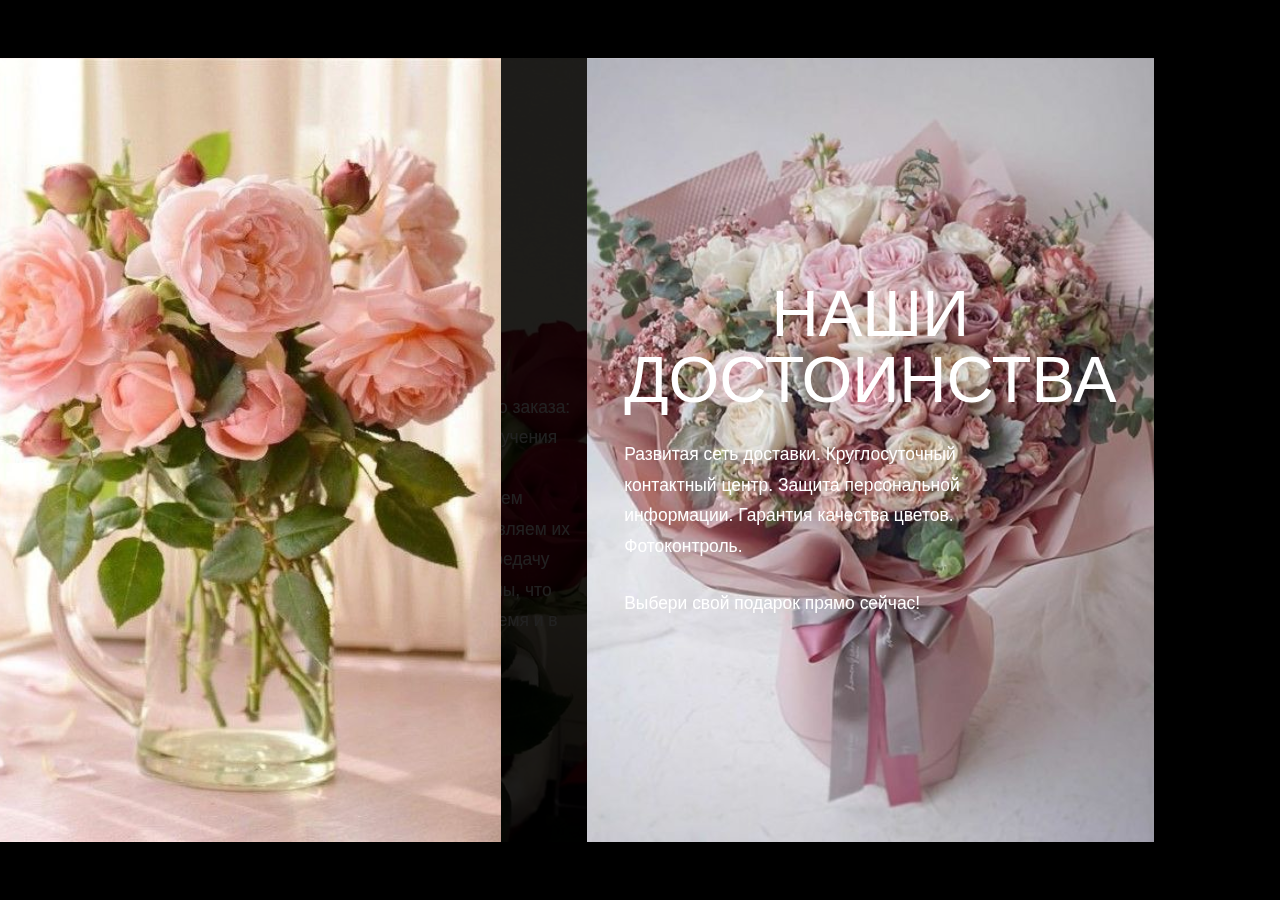
<file: about.html>
<!DOCTYPE html>
<html lang="en">

<head>
    <meta charset="UTF-8">
    <meta name="viewport" content="width=device-width, initial-scale=1.0">
    <title>About</title>
    <link rel="stylesheet" href="static/css/about.css">
    <link rel="stylesheet" href="static/css/musthave.css">
    <script src="js/about.js" defer></script>
</head>
<body>
    
    <!-- Меню -->
    <header class="header">
        <div class="header-top">
            <nav class="menu-body">
                <ul class="menu-list">
                    <li><a href="index.html" class="menu-link">Home</a></li>
                    <li><a href="about.html" class="menu-link">About</a></li>
                    <li><a href="shop.html" class="menu-link">Shop</a></li>
                    <li><a href="contact.html" class="menu-link">Contact</a></li>
                </ul>
            </nav>
        </div>
    </header>

    <div id="page-content">

        <div class="container">
            <section class="galary">
                <div class="frame frame_bg lay-1">
                    <h1>Let`s get to know each other</h1>
                </div>
    
                <div class="frame">
                    <div class="frame__content text-right">
                        <h2>A.K. company</h2>
                        <p>С момента своего основания в 2010 году наша компания занимается доставкой цветов и подарков по России. 
                            У нас вы легко найдёте поздравление для любого случая и сможете отправить его близким, где бы они не находились.</p>
                    </div>
                </div>
                
                <div class="frame frame_bg">
                    <div class="frame__content text-left">
                        <div class="frame__media frame_media_left" style="background-image: url(static/flowers/about/red_rose.jpg);"></div>
                    </div>
                </div>
    
                <div class="frame"></div>
    
                <div class="frame">
                    <div class="frame__content text-left">
                        <h2>Почему мы?</h2>
                        <p> Мы контролируем каждый этап вашего заказа: от поиска цветов на плантациях до вручения готового букета получателю. Мы сами поставляем цветы с плантаций, 
                            создаем дизайн цветочных композиций и управляем их сборкой и доставкой.Доверяя нам передачу ваших чувств, вы можете быть уверены, 
                            что свежие цветы будут доставлены вовремя и в самом лучшем виде.</p>
                    </div>
                </div>
    
                <div class="frame frame_bg">
                    <div class="frame__content text-right">
                        <div class="frame__media frame_media_right" style="background-image: url(static/flowers/about/8.jpg);"></div>
                        
                    </div>
                </div>
    
                <div class="frame">
                    <div class="frame__content text-right">
                        <h2>Наши достоинства</h2>
                        <p>Развитая сеть доставки. Круглосуточный контактный центр. Защита персональной информации. Гарантия качества цветов. Фотоконтроль.</p>
                        <p>Выбери свой подарок прямо сейчас!</p>
                    </div>
                    <div class="frame">
                        <div class="frame__content">
                            <div class="frame__media frame_media_left" style="background-image: url(static/flowers/about/pink_rose.jpg);"></div>
                        </div>
                    </div>
                </div>
    
            </section>
    
        </div>
    </div>
</body>
</html>
</file>
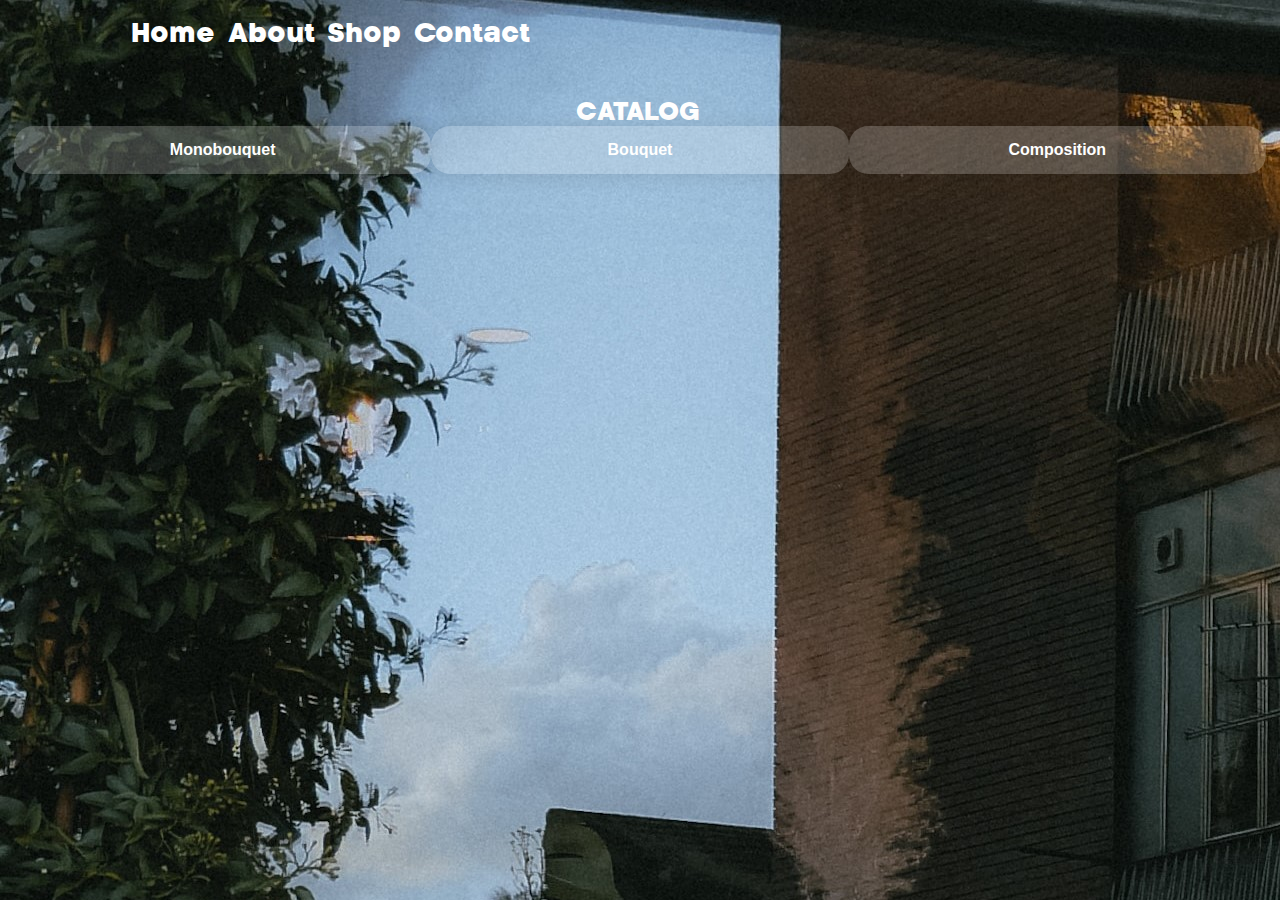
<file: shop.html>
<!DOCTYPE html>
<html lang="en">
<head>
    <meta charset="UTF-8">
    <meta name="viewport" content="width=device-width, initial-scale=1.0">
    <title>Shop</title>
    <link rel="stylesheet" href="static/css/shop.css">
    <link rel="stylesheet" href="static/css/musthave.css">
    <script src="js/shop.js" defer></script>
</head>
<body>
     <!-- Меню -->
     <header class="header">
        <div class="header-top">
            <nav class="menu-body">
                <ul class="menu-list">
                    <li><a href="index.html" class="menu-link">Home</a></li>
                    <li><a href="about.html" class="menu-link">About</a></li>
                    <li><a href="shop.html" class="menu-link">Shop</a></li>
                    <li><a href="contact.html" class="menu-link">Contact</a></li>
                </ul>
            </nav>
        </div>
    </header>

    <div id="page-content">
        <!-- Каталог -->
        <section class="section section-catalog">
            <div class="container"> 
                <div class="catalog section__catalog">
                    <h2 class="section__title">Catalog</h2>
                    <nav class="catalog__nav">
                        <a href="#tab_01" class="catalog-nav__btn">Monobouquet</a> 
                        <a href="#tab_02" class="catalog-nav__btn">Bouquet</a>  
                        <a href="#tab_03" class="catalog-nav__btn">Composition</a>  
                    </nav>
                </div>
        </section>        

            <!-- Товары монобукет -->
        
        <div id="tab_01" class="content">
            <div class="tovar__item">
                    <div class="product">
                        <img class="product__img" src="static/flowers/Mono/red_tulip.jpg" alt="" >
                            <div class="product__content">
                                <h3 class="product__title"> Bouquet of 11 red tulip </h3>
                                <p class="product__discr">Meaning of red tulip: Passion, Declaration of love</p>
                            </div>
                            <footer class="product__footer">
                                <div class="product__sizes"> <!--Кнопки для упаковки-->
                                    <button class="product__size" type="button">with a ribbon</button>
                                    <button class="product__size" type="button">with a wrapper</button>
                                </div>
                                <div class="product__bottom"> <!--Низ с ценой и кнопкой-->
                                    <div class="product__price">
                                        <span class="product__price-value">2900</span>
                                        <span class="product__curency">₽</span>
                                    </div>
                                    <button class="btn product__btn" ><a href="#">Add to cart</a></button>
                                </div>
                            </footer>
                    </div>
                </div>
                <div class="tovar__item">
                    <div class="product">
                    <img class="product__img" src="static/flowers/Mono/pink_tulips.jpg" alt="" >
                        <div class="product__content">
                            <h3 class="product__title"> Bouquet of 31 pink tulip </h3>
                            <p class="product__discr">Meaning of pink tulip: Sunshine in your smile</p>
                        </div>
                        <footer class="product__footer">
                        <div class="product__sizes"> <!--Кнопки для упаковки-->
                            <button class="product__size" type="button">with a ribbon</button>
                                <button class="product__size" type="button">with a wrapper</button>
                            </div>
                            <div class="product__bottom"> <!--Низ с ценой и кнопкой-->
                            <div class="product__price">
                                <span class="product__price-value">5800</span>
                                <span class="product__curency">₽</span>
                            </div>
                            <button class="btn product__btn"><a href="#">Add to cart</a></button>
                        </div>
                    </footer>
                    </div>
                </div>
    
                <div class="tovar__item">
                        <div class="product">
                            <img class="product__img" src="static/flowers/Mono/pink_roses.jpg" alt="" >
                        <div class="product__content">
                            <h3 class="product__title"> Bouquet of 13 pink rose </h3>
                            <p class="product__discr">Meaning of pink rose: Happiness, Innocence</p>
                        </div>
                        <footer class="product__footer">
                            <div class="product__sizes"> <!--Кнопки для упаковки-->
                                <button class="product__size" type="button">with a ribbon</button>
                                <button class="product__size" type="button">with a wrapper</button>
                            </div>
                            <div class="product__bottom"> <!--Низ с ценой и кнопкой-->
                                <div class="product__price">
                                    <span class="product__price-value">3420</span>
                                    <span class="product__curency">₽</span>
                                </div>
                                <button class="btn product__btn"><a  href="#">Add to cart</a></button>
                            </div>
                        </footer>
                        </div>
                </div>
    
                <div class="tovar__item">
                        <div class="product">
                            <img class="product__img" src="static/flowers/Mono/red_roses.jpg" alt="" >
                            <div class="product__content">
                                <h3 class="product__title"> Bouquet of 53 red rose</h3>
                                <p class="product__discr">Meaning of red rose: Love, I love you</p>
                            </div>
                            <footer class="product__footer">
                                <div class="product__sizes"> <!--Кнопки для упаковки-->
                                    <button class="product__size" type="button">with a ribbon</button>
                                    <button class="product__size" type="button">with a wrapper</button>
                                </div>
                                <div class="product__bottom"> <!--Низ с ценой и кнопкой-->
                                    <div class="product__price">
                                        <span class="product__price-value">7300</span>
                                        <span class="product__curency">₽</span>
                                    </div>
                                    <button class="btn product__btn"><a  href="#">Add to cart</a></button>
                                </div>
                            </footer>
                        </div>
                </div>
    
                <div class="tovar__item">
                        <div class="product">
                            <img class="product__img" src="static/flowers/Mono/irisi.jpg" alt="" >
                            <div class="product__content">
                                <h3 class="product__title"> Bouquet of 27 iris</h3>
                                <p class="product__discr">Meaning of iris: Faith, trust, Wisdom, Hope, Valor</p>
                            </div>
                            <footer class="product__footer">
                                <div class="product__sizes"> <!--Кнопки для упаковки-->
                                    <button class="product__size" type="button">with a ribbon</button>
                                    <button class="product__size" type="button">with a wrapper</button>
                                </div>
                                <div class="product__bottom"> <!--Низ с ценой и кнопкой-->
                                    <div class="product__price">
                                        <span class="product__price-value">5500</span>
                                        <span class="product__curency">₽</span>
                                    </div>
                                    <button class="btn product__btn"><a  href="#">Add to cart</a></button>
                                </div>
                            </footer>
                        </div>
                </div>
    
                <div class="tovar__item">
                        <div class="product">
                            <img class="product__img" src="static/flowers/Mono/gortenzia.jpg" alt="" >
                            <div class="product__content">
                                <h3 class="product__title"> Bouquet of 9 hydrangea</h3>
                                <p class="product__discr">Meaning of hydrangea: Frigidity and heartlessness</p>
                            </div>
                            <footer class="product__footer">
                                <div class="product__sizes"> <!--Кнопки для упаковки-->
                                    <button class="product__size" type="button">with a ribbon</button>
                                    <button class="product__size" type="button">with a wrapper</button>
                                </div>
                                <div class="product__bottom"> <!--Низ с ценой и кнопкой-->
                                    <div class="product__price">
                                        <span class="product__price-value">11300</span>
                                        <span class="product__curency">₽</span>
                                    </div>
                                    <button class="btn product__btn"><a  href="#">Add to cart</a></button>
                                </div>
                            </footer>
                        </div>
                </div>
    
                <div class="tovar__item">
                        <div class="product">
                            <img class="product__img" src="static/flowers/Mono/pion.jpg" alt="" >
                            <div class="product__content">
                                <h3 class="product__title"> Bouquet of 11 peony</h3>
                                <p class="product__discr">Meaning of peony: Bashful, Happy life, Shame</p>
                            </div>
                            <footer class="product__footer">
                                <div class="product__sizes"> <!--Кнопки для упаковки-->
                                    <button class="product__size" type="button">with a ribbon</button>
                                    <button class="product__size" type="button">with a wrapper</button>
                                </div>
                                <div class="product__bottom"> <!--Низ с ценой и кнопкой-->
                                    <div class="product__price">
                                        <span class="product__price-value">9470</span>
                                        <span class="product__curency">₽</span>
                                    </div>
                                    <button class="btn product__btn"><a  href="#">Add to cart</a></button>
                                </div>
                            </footer>
                        </div>
                </div>
    
                <div class="tovar__item">
                        <div class="product">
                            <img class="product__img" src="static/flowers/Mono/romashka.jpg" alt="" >
                            <div class="product__content">
                                <h3 class="product__title"> Bouquet of 17 daisy</h3>
                                <p class="product__discr">Meaning of daisy: Innocence, Loyal love, I’ll never tell</p>
                            </div>
                            <footer class="product__footer">
                                <div class="product__sizes"> <!--Кнопки для упаковки-->
                                    <button class="product__size" type="button">with a ribbon</button>
                                    <button class="product__size" type="button">with a wrapper</button>
                                </div>
                                <div class="product__bottom"> <!--Низ с ценой и кнопкой-->
                                    <div class="product__price">
                                        <span class="product__price-value">5200</span>
                                        <span class="product__curency">₽</span>
                                    </div>
                                    <button class="btn product__btn"><a  href="#">Add to cart</a></button>
                                </div>
                            </footer>
                        </div>
                </div>
            </div>
        </div>

        <!-- Товары букет -->
        <div id="tab_02" class="content">

                <div class="tovar__item">
                        <div class="product">
                            <img class="product__img" src="static/flowers/byket/1.jpg" alt="" >
                                <div class="product__content">
                                    <h3 class="product__title"> Pink bouquet with rose and tulip </h3>
                                </div>
                                <footer class="product__footer">
                                    <div class="product__sizes"> <!--Кнопки для упаковки-->
                                        <button class="product__size" type="button">with a topper</button>
                                        <button class="product__size" type="button">with a postcard</button>
                                    </div>
                                    <div class="product__bottom"> <!--Низ с ценой и кнопкой-->
                                        <div class="product__price">
                                            <span class="product__price-value">5210</span>
                                            <span class="product__curency">₽</span>
                                        </div>
                                        <button class="btn product__btn" ><a href="#">Add to cart</a></button>
                                    </div>
                                </footer>
                        </div>
                </div>
    
                <div class="tovar__item">
                    <div class="product">
                    <img class="product__img" src="static/flowers/byket/2.jpg" alt="" >
                        <div class="product__content">
                            <h3 class="product__title"> Perple bouquet with rose and lily </h3>
                        </div>
                        <footer class="product__footer">
                        <div class="product__sizes"> <!--Кнопки для упаковки-->
                            <button class="product__size" type="button">with a topper</button>
                                <button class="product__size" type="button">with a postcard</button>
                            </div>
                            <div class="product__bottom"> <!--Низ с ценой и кнопкой-->
                            <div class="product__price">
                                <span class="product__price-value">8690</span>
                                <span class="product__curency">₽</span>
                            </div>
                            <button class="btn product__btn"><a href="#">Add to cart</a></button>
                        </div>
                    </footer>
                    </div>
                </div>
    
                <div class="tovar__item">
                        <div class="product">
                            <img class="product__img" src="static/flowers/byket/3.jpg" alt="" >
                        <div class="product__content">
                            <h3 class="product__title"> Multicoloured bouquet with chrysanthemum </h3>
                        </div>
                        <footer class="product__footer">
                            <div class="product__sizes"> <!--Кнопки для упаковки-->
                                <button class="product__size" type="button">with a topper</button>
                                <button class="product__size" type="button">with a postcard</button>
                            </div>
                            <div class="product__bottom"> <!--Низ с ценой и кнопкой-->
                                <div class="product__price">
                                    <span class="product__price-value">10420</span>
                                    <span class="product__curency">₽</span>
                                </div>
                                <button class="btn product__btn"><a  href="#">Add to cart</a></button>
                            </div>
                        </footer>
                        </div>
                </div>
    
                <div class="tovar__item">
                        <div class="product">
                            <img class="product__img" src="static/flowers/byket/4.jpg" alt="" >
                            <div class="product__content">
                                <h3 class="product__title"> Pastel bouquet with hydrangea</h3>
                            </div>
                            <footer class="product__footer">
                                <div class="product__sizes"> <!--Кнопки для упаковки-->
                                    <button class="product__size" type="button">with a topper</button>
                                    <button class="product__size" type="button">with a postcard</button>
                                </div>
                                <div class="product__bottom"> <!--Низ с ценой и кнопкой-->
                                    <div class="product__price">
                                        <span class="product__price-value">6500</span>
                                        <span class="product__curency">₽</span>
                                    </div>
                                    <button class="btn product__btn"><a  href="#">Add to cart</a></button>
                                </div>
                            </footer>
                        </div>
                </div>
    
                <div class="tovar__item">
                        <div class="product">
                            <img class="product__img" src="static/flowers/byket/5.jpg" alt="" >
                            <div class="product__content">
                                <h3 class="product__title"> Pink bouquet with lilac bush</h3>
                            </div>
                            <footer class="product__footer">
                                <div class="product__sizes"> <!--Кнопки для упаковки-->
                                    <button class="product__size" type="button">with a topper</button>
                                    <button class="product__size" type="button">with a postcard</button>
                                </div>
                                <div class="product__bottom"> <!--Низ с ценой и кнопкой-->
                                    <div class="product__price">
                                        <span class="product__price-value">4670</span>
                                        <span class="product__curency">₽</span>
                                    </div>
                                    <button class="btn product__btn"><a  href="#">Add to cart</a></button>
                                </div>
                            </footer>
                        </div>
                </div>
    
                <div class="tovar__item">
                        <div class="product">
                            <img class="product__img" src="static/flowers/byket/6.jpg" alt="" >
                            <div class="product__content">
                                <h3 class="product__title"> Bouquet with mmulticoloured rose</h3>
                            </div>
                            <footer class="product__footer">
                                <div class="product__sizes"> <!--Кнопки для упаковки-->
                                    <button class="product__size" type="button">with a topper</button>
                                    <button class="product__size" type="button">with a postcard</button>
                                </div>
                                <div class="product__bottom"> <!--Низ с ценой и кнопкой-->
                                    <div class="product__price">
                                        <span class="product__price-value">8300</span>
                                        <span class="product__curency">₽</span>
                                    </div>
                                    <button class="btn product__btn"><a  href="#">Add to cart</a></button>
                                </div>
                            </footer>
                        </div>
                </div>
    
                <div class="tovar__item">
                        <div class="product">
                            <img class="product__img" src="static/flowers/byket/7.jpg" alt="" >
                            <div class="product__content">
                                <h3 class="product__title"> White bouquet with carnation</h3>
                            </div>
                            <footer class="product__footer">
                                <div class="product__sizes"> <!--Кнопки для упаковки-->
                                    <button class="product__size" type="button">with a topper</button>
                                    <button class="product__size" type="button">with a postcard</button>
                                </div>
                                <div class="product__bottom"> <!--Низ с ценой и кнопкой-->
                                    <div class="product__price">
                                        <span class="product__price-value">4470</span>
                                        <span class="product__curency">₽</span>
                                    </div>
                                    <button class="btn product__btn"><a  href="#">Add to cart</a></button>
                                </div>
                            </footer>
                        </div>
                </div>
        </div>
        

        <!-- Товары композиция -->
        <div id="tab_03" class="content">
                <div class="tovar__item">
                        <div class="product">
                            <img class="product__img" src="static/flowers/Komp/01.jpg" alt="" >
                                <div class="product__content">
                                    <h3 class="product__title"> Composition "Sweet surprise" </h3>
                                </div>
                                <footer class="product__footer">
                                    <div class="product__sizes"> <!--Кнопки для упаковки-->
                                        <button class="product__size" type="button">in basket</button>
                                        <button class="product__size" type="button">in box</button>
                                    </div>
                                    <div class="product__bottom"> <!--Низ с ценой и кнопкой-->
                                        <div class="product__price">
                                            <span class="product__price-value">4930</span>
                                            <span class="product__curency">₽</span>
                                        </div>
                                        <button class="btn product__btn" ><a href="#">Add to cart</a></button>
                                    </div>
                                </footer>
                        </div>
                </div>
    
                <div class="tovar__item">
                    <div class="product">
                    <img class="product__img" src="static/flowers/Komp/02.jpg" alt="" >
                        <div class="product__content">
                            <h3 class="product__title"> Composition "The flowering of tenderness" </h3>
                        </div>
                        <footer class="product__footer">
                        <div class="product__sizes"> <!--Кнопки для упаковки-->
                            <button class="product__size" type="button">in basket</button>
                            <button class="product__size" type="button">in box</button>
                            </div>
                            <div class="product__bottom"> <!--Низ с ценой и кнопкой-->
                            <div class="product__price">
                                <span class="product__price-value">5020</span>
                                <span class="product__curency">₽</span>
                            </div>
                            <button class="btn product__btn"><a href="#">Add to cart</a></button>
                        </div>
                    </footer>
                    </div>
                </div>
    
                <div class="tovar__item">
                        <div class="product">
                            <img class="product__img" src="static/flowers/Komp/03.jpg" alt="" >
                        <div class="product__content">
                            <h3 class="product__title"> Composition "Floral harmony" </h3>
                        </div>
                        <footer class="product__footer">
                            <div class="product__sizes"> <!--Кнопки для упаковки-->
                                <button class="product__size" type="button">in basket</button>
                                <button class="product__size" type="button">in box</button>
                            </div>
                            <div class="product__bottom"> <!--Низ с ценой и кнопкой-->
                                <div class="product__price">
                                    <span class="product__price-value">3880</span>
                                    <span class="product__curency">₽</span>
                                </div>
                                <button class="btn product__btn"><a  href="#">Add to cart</a></button>
                            </div>
                        </footer>
                        </div>
                </div>
    
                <div class="tovar__item">
                        <div class="product">
                            <img class="product__img" src="static/flowers/Komp/04.jpg" alt="" >
                            <div class="product__content">
                                <h3 class="product__title"> Composition "Spark of joy"</h3>
                            </div>
                            <footer class="product__footer">
                                <div class="product__sizes"> <!--Кнопки для упаковки-->
                                    <button class="product__size" type="button">in basket</button>
                                    <button class="product__size" type="button">in box</button>
                                </div>
                                <div class="product__bottom"> <!--Низ с ценой и кнопкой-->
                                    <div class="product__price">
                                        <span class="product__price-value">5330</span>
                                        <span class="product__curency">₽</span>
                                    </div>
                                    <button class="btn product__btn"><a  href="#">Add to cart</a></button>
                                </div>
                            </footer>
                        </div>
                </div>
    
                <div class="tovar__item">
                        <div class="product">
                            <img class="product__img" src="static/flowers/Komp/05.jpg" alt="" >
                            <div class="product__content">
                                <h3 class="product__title"> Composition "Tender moment"</h3>
                            </div>
                            <footer class="product__footer">
                                <div class="product__sizes"> <!--Кнопки для упаковки-->
                                    <button class="product__size" type="button">in basket</button>
                                    <button class="product__size" type="button">in box</button>
                                </div>
                                <div class="product__bottom"> <!--Низ с ценой и кнопкой-->
                                    <div class="product__price">
                                        <span class="product__price-value">5010</span>
                                        <span class="product__curency">₽</span>
                                    </div>
                                    <button class="btn product__btn"><a  href="#">Add to cart</a></button>
                                </div>
                            </footer>
                        </div>
                </div>
    
                <div class="tovar__item">
                        <div class="product">
                            <img class="product__img" src="static/flowers/Komp/06.jpg" alt="" >
                            <div class="product__content">
                                <h3 class="product__title"> Composition "Sweet Lady"</h3>
                            </div>
                            <footer class="product__footer">
                                <div class="product__sizes"> <!--Кнопки для упаковки-->
                                    <button class="product__size" type="button">in basket</button>
                                    <button class="product__size" type="button">in box</button>
                                </div>
                                <div class="product__bottom"> <!--Низ с ценой и кнопкой-->
                                    <div class="product__price">
                                        <span class="product__price-value">4540</span>
                                        <span class="product__curency">₽</span>
                                    </div>
                                    <button class="btn product__btn"><a  href="#">Add to cart</a></button>
                                </div>
                            </footer>
                        </div>
                </div>
    
                <div class="tovar__item">
                        <div class="product">
                            <img class="product__img" src="static/flowers/Komp/07.jpg" alt="" >
                            <div class="product__content">
                                <h3 class="product__title"> Composition "Gentle hugs"</h3>
                            </div>
                            <footer class="product__footer">
                                <div class="product__sizes"> <!--Кнопки для упаковки-->
                                    <button class="product__size" type="button">in basket</button>
                                    <button class="product__size" type="button">in box</button>
                                </div>
                                <div class="product__bottom"> <!--Низ с ценой и кнопкой-->
                                    <div class="product__price">
                                        <span class="product__price-value">5240</span>
                                        <span class="product__curency">₽</span>
                                    </div>
                                    <button class="btn product__btn"><a  href="#">Add to cart</a></button>
                                </div>
                            </footer>
                        </div>
                </div>
    
                <div class="tovar__item">
                        <div class="product">
                            <img class="product__img" src="static/flowers/Komp/08.jpg" alt="" >
                            <div class="product__content">
                                <h3 class="product__title"> The composition "A wonderful moment"</h3>
                            </div>
                            <footer class="product__footer">
                                <div class="product__sizes"> <!--Кнопки для упаковки-->
                                    <button class="product__size" type="button">in basket</button>
                                    <button class="product__size" type="button">in box</button>
                                </div>
                                <div class="product__bottom"> <!--Низ с ценой и кнопкой-->
                                    <div class="product__price">
                                        <span class="product__price-value">7120</span>
                                        <span class="product__curency">₽</span>
                                    </div>
                                    <button class="btn product__btn"><a  href="#">Add to cart</a></button>
                                </div>
                            </footer>
                        </div>
                </div>
        </div>
    </div>
    
</body>
</html>
</file>
<file: static/css/about.css>
* {
	margin: 0;
	padding: 0;
	box-sizing: border-box;
}
:root {
	--index: calc(1vw + 1vh);
	--gutter: 30px;
	--side-small: 26;
	--side-big: 36;
	--transition: .75s cubic-bezier(.075, .5, 0, 1)
}


body {
	background-color: #000000;
	color: #fff;
	font-size: calc(var(--index) * .8);
	font-family: raleway_c, sans-serif;
	line-height: 1.75;
	height: var(--depth);
	font-weight: 300;
}

/* МЕНЮ НАЧАЛО */
.header-top{
    background-color:transparent;
    color: white;
    align-items: center;

}

.menu-body{
    display: flex;
    width: auto;
    margin: 0;
    position: absolute;

}

/* меню хоум-контакт  */
 .menu-list{
    background-color: transparent; 
    list-style-type: none;
    display: flex;
    position: fixed; /*чтобы меню не съезжало*/ 
    gap: 1vw; 
    padding-top: 1.73vw;
    padding-left: calc((var(--index) * 12) / 2 );
 }

 /* Сами слова хоум-контакт */
.menu-link{
    font-family: kamerik-3d;
    font-size: calc(var(--index) * 1.2);
    text-decoration: none;
    color: white;
}

.menu-body li a:hover{
    font-family: merriweather-italic-3d;
}
/* МЕНЮ КОНЕЦ */


.container {
	width: 100%;
	height: 100%;
	position: fixed;
	perspective: 1500px;
    pointer-events: none;
}
.galary {
	transform-style: preserve-3d;
	height: 100%;
}
.frame {
	width: 100%;
	height: 100%;
	position: absolute;
	display: flex;
	align-items: center;
	justify-content: center;
	transition: var(--transition), opacity .75s ease;
	will-change: transform;
	transform-style: preserve-3d;
}
h1, h2, h3, h4 {
	font-weight: 100;
	text-transform: uppercase;
	width: min-content;
	line-height: 1;
    cursor: pointer;
}
.frame h2 {
	text-align: center;
	font-size: calc(var(--index) * 3.3);
}
.frame__media {
	position: relative;
	width: calc(var(--index) * var(--side-small));
	height: calc(var(--index) * var(--side-big));
	background-position: center;
	background-size: cover;
}
.frame_media_left {
	right: calc(var(--side-big) / 2 * var(--index) + var(--gutter));
}
.frame_media_right {
	left: calc(var(--side-small) / 2 * var(--index) + var(--gutter));
}
.frame_bg {
	background-color: rgb(0 0 0 / .87);
}

.text-right > * {
	position: relative;
	left: 18vw;
}
.text-left > * {
	position: relative;
	right: 20vw;
}
.frame h2 {
	font-size: calc(var(--index) * 3);
}
.frame p {
	max-width: 30vw;
	margin-top: 3vh;
}
</file>
<file: static/css/musthave.css>
*{
    margin: 0;
    padding: 0;
    box-sizing: border-box;
}


 /* Подключаем шрифты */
 @font-face {
    font-family: kamerik-3d;
    src: url(../fonts/kamerik205-heavy.woff2);
    font-weight: 900;
}

@font-face {
    font-family: merriweather-italic-3d;
    src: url(../fonts/merriweather-regular-italic.woff2);
    font-weight: 900;
}

#page-content {
    opacity: 0;
    transition: opacity 0.5s ease-in-out;
  }
  
  .fade-in {
    opacity: 1 !important;
  }
</file>
<file: static/css/shop.css>
* {
	margin: 0;
	padding: 0;
	box-sizing: border-box;
}

:root {
	--index: calc(1vw + 1vh);
	--gutter: 30px;
	--side-small: 12;
	--side-big: 16;
	--transition: .75s cubic-bezier(.075, .5, 0, 1)
}


body{
    background-image: url(../photo/animation.jpg);
    width: 100%;
    height: 100%;
    color: white;
}

/* МЕНЮ НАЧАЛО */
.header-top{
    background-color:transparent;
    color: white;
    align-items: center;

}

/* здесь логотип меняем расположение  */
.menu-body{
    display: flex;
    width: auto;
    margin: 0;
    position: absolute;

}

/* меню хоум-контакт  */
 .menu-list{
    background-color: transparent; 
    list-style-type: none;
    display: flex; 
    gap: 1vw; 
    padding-top: 1.73vw;
    padding-left: calc((var(--index) * 12) / 2 );
 }

 /* Сами слова хоум-контакт */
.menu-link{
    font-family: kamerik-3d;
    font-size: calc(var(--index) * 1.2);
    text-decoration: none;
    color: white;
}

.menu-body li a:hover{
    font-family: merriweather-italic-3d;
}

/* МЕНЮ КОНЕЦ */


/* Начало каталога */

.section__title{
    margin-left: 45%;
    padding-top: 8%;
    font-weight: 100;
	text-transform: uppercase;
    font-family: kamerik-3d;
  }

.catalog__nav{
    display: flex;
    justify-content: center;
    padding-bottom: 1.3vw;
    list-style: none;
}

.catalog-nav__btn{
    text-decoration: none;
    padding: 15px;
    border-color: rgba(255, 255, 255, 0.1);
    background-color: rgba(255, 255, 255, 0.2);
    border-radius: 1.5vw;
    overflow: hidden;
    box-shadow: 0px 2px 20px 0px rgba(0, 0, 0, 0.1);
    cursor: pointer;
    display: inline-block;
    text-align: center;
    min-width: 32.6vw;
    font-family: Arial;
    font-weight: 900;
    color: white;
} 

.catalog-nav__btn:hover{
    color: rgba(0, 0, 0, 0.6);   
}

/* Конец каталога */

/* Начало товаров */
/* Для переключения мжд кноками */
.content{
    display: none;
}

.content:target{
    display: inline-block;
}
/* конец переключения */

.tovar__item{
    display: inline-block;
    color: #ffffff;
    background-color:rgba(255, 255, 255, 0.2);
    width: calc(100% / 5);
	margin-left: 8vh;
    flex-wrap: wrap;
}

/* картинка */
.product__img{
    display: block;
    padding: 1vh;
    width: 16.7vw;
	height: 20vw;
	background-position: center;
	background-size: cover;
}

/* весь контейнер товара */
.product{
    padding: 1.3vw;
    justify-content: space-between;
    flex-direction: column;
    height: 100%;
}

.product__content{
    margin-bottom: 1.6vw;
    flex-grow: 1;
}

.product__title{
    font-family: kamerik-3d;
    font-weight: 800;
    text-align: center;
}

/* описание товара */
.product__discr{
    font-family: merriweather-italic-3d;
    font-weight: 400;
    text-align: left;
    padding-left: 2vh;
}

/* кнопки упаковки */
.product__sizes{
    display: flex;
    margin-top: 0.6vw;
    margin-bottom: 1.3vw;
    border-radius: 1.4vw;
    overflow: hidden;
    justify-content:space-around;
    box-shadow: 0px 2px 20px 0px rgba(0, 0, 0, 0.6);

}

.product__size{
    border-color: transparent;
    background-color: transparent;
    cursor: pointer;
    display: inline-block;
    text-align: center;
    font-family: kamerik-3d;
    font-weight: 900;
    color: rgb(255, 255, 255);
    padding: 1vh;
}

.product__size:hover{
    color: rgba(0, 0, 0, 0.6);
}

.product__price{
    font-family: kamerik-3d;
    font-weight: 900;

}
/* низ товара */
.product__bottom{
    display: flex;
    align-items: center;
    justify-content: space-around;
    margin-bottom: 0.6vw;
}

/* кнопка заказать */
.product__btn{
    font-family: kamerik-3d;
    box-shadow: none;
    background-color: transparent;
    color: white;
    border-radius: 10em;
    border: rgba(255, 255, 255, 0.7) 3px solid;
    padding: 0.3vw;
}

.product__btn a{
    color: #ffffff;
    text-decoration: none;
}

.product__btn a:hover{
    color: rgba(0, 0, 0, 0.6);
}

@media(max-width: 993px) and (min-width: 1200px)
{
    .product__size{
        font-size: smaller;
        font-weight: 100;
    }
    .product__price{
        font-size: smaller;
    }
}
</file>
